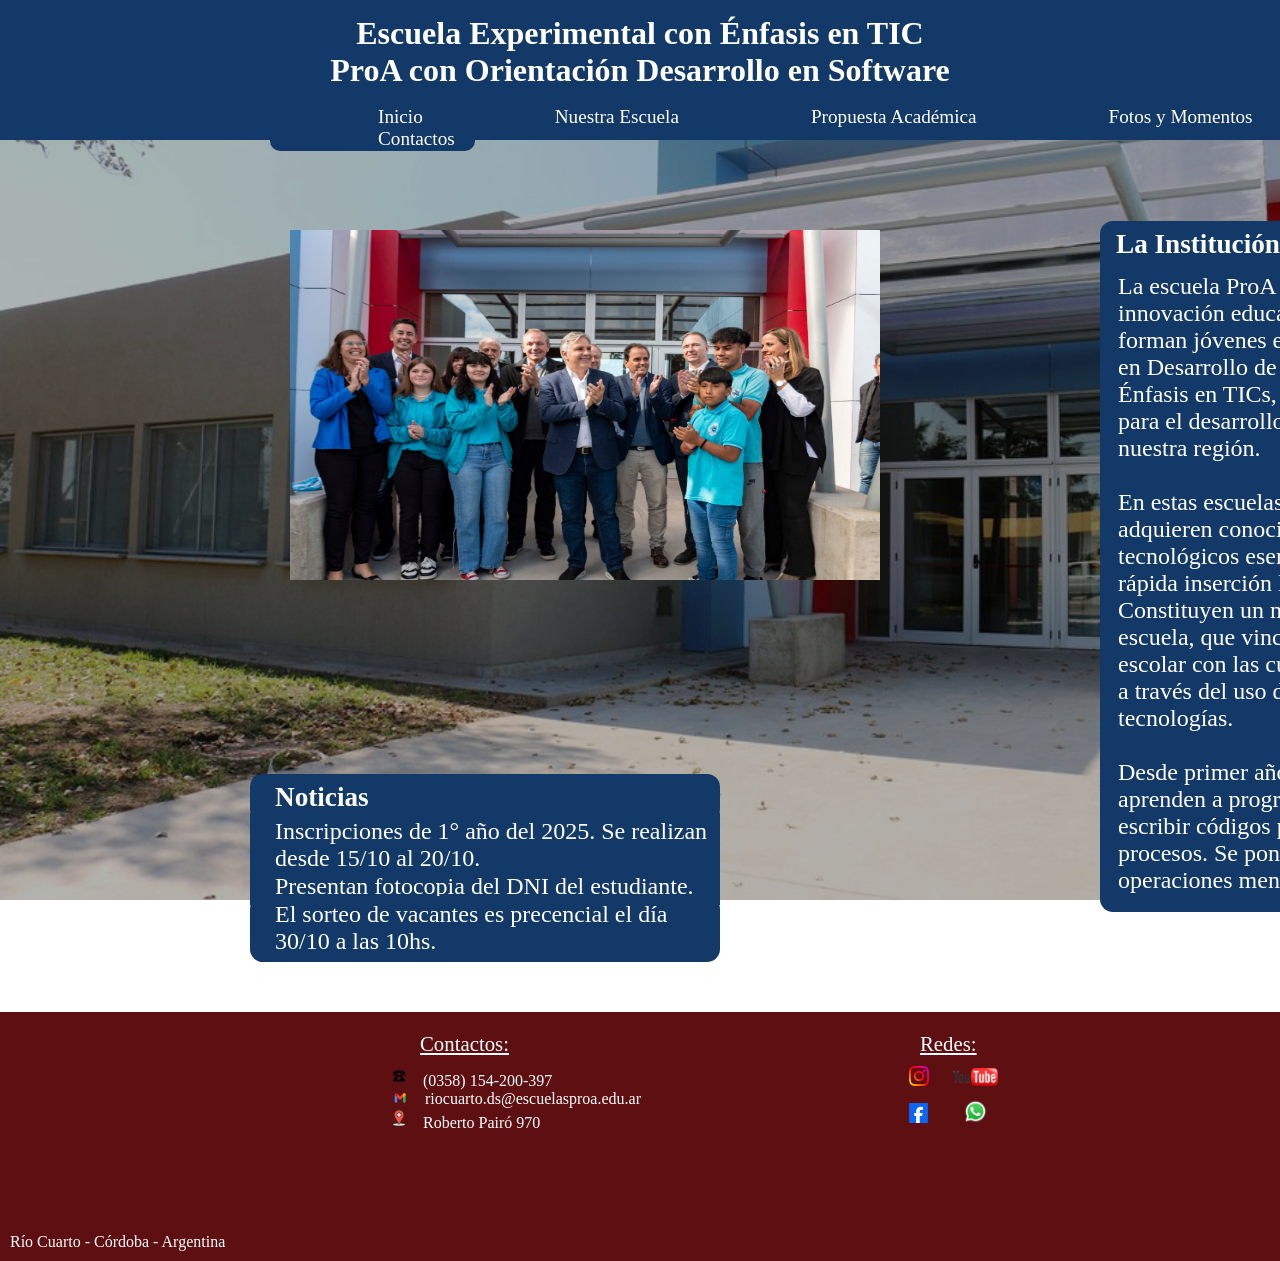
<file: Página Colegio/index.html>
<!DOCTYPE html>
<html lang="en">
<head>
    <meta charset="UTF-8">
    <meta name="viewport" content="width=device-width, initial-scale=1.0">
    <title>Inicio</title>
    <link href="estilo.css" rel="stylesheet">
    <link rel="shortcut icon" href="Imagenes/logo.png" />
</head>

<header>
    <h1 class="titulo">Escuela Experimental con Énfasis en TIC</h1>
    <h1 class="titulo2"> ProA con Orientación Desarrollo en Software</h1>
    <img class="logo_fondo" src="Imagenes/logo_fondo.png" width="70" height="50">
    <img class="logo" src="Imagenes/Logocompleto-removebg-preview.png" width="170" height="140">
    
</header>

<nav>
    <ul>
      <li class="barra"><a href="index.html" style="text-decoration:none" class="color_nav">Inicio</a></li>
      <li class="barra"><a>Nuestra Escuela</a></li>
      <li class="barra"><a href="propuesta academica.html" style="text-decoration:none" class="color_nav">Propuesta Académica</a></li>
      <li class="barra"><a href="fotos y momentos.html" style="text-decoration:none" class="color_nav">Fotos y Momentos</a></li>
      <li class="barra"><a href="contacto.html" style="text-decoration:none" class="color_nav">Contactos</a></li>
    </ul>
</nav>

<body class="fondo">
    <img class="img_ina" src="Imagenes/inauguracion.jpg" width="590" height="350"> <h1 class="institucion">La Institución</h1>

    <div class="info">
        <p>La escuela ProA es un modelo de innovación educativa, que forman jóvenes especializados en Desarrollo de Software y Énfasis en TICs, saberes claves para el desarrollo productivo de nuestra región.</p>
        
        <br>

        <p>En estas escuelas, los estudiantes adquieren conocimientos tecnológicos esenciales para su rápida inserción laboral. Constituyen un nuevo modelo de escuela, que vincula la cultura escolar con las culturas juveniles a través del uso de las nuevas tecnologías.</p>
        
        <br>

        <p> Desde primer año los alumnos aprenden a programar y a escribir códigos para automatizar procesos. Se ponen en juego operaciones mentales complejas.</p>
    </div>
    
    <h1 class="noticias">Noticias</h1>
    
    <p class="info_noti1">Inscripciones de 1° año del 2025. Se realizan desde 15/10 al 20/10.</p>
    <p class="info_noti2">Presentan fotocopia del DNI del estudiante.</p>
    <p class="info_noti3">El sorteo de vacantes es precencial el día 30/10 a las 10hs.</p>
 </body>

<footer>
    <div class="contactos">
        <p class="contacto">Contactos:</p>

        <div class="img_contacto">
            <p><img class="tele" src="Imagenes/Footer logos/telefono.png" width="20" height="20"> (0358) 154-200-397</p>
        
            <p><img class="gm" src="Imagenes/Footer logos/gmail.png" width="22" height="12"> riocuarto.ds@escuelasproa.edu.ar</p>
            
            <p><img class="ubi" src="Imagenes/Footer logos/ubicacion.png" width="20" height="20"> Roberto Pairó 970</p>
        </div>
        
    </div>
    
    <div class="red">
        <p class="redes">Redes:</p>
        <div class="logos">
            <a href="https://www.instagram.com/proa_ds_rioiv/"><img class="ig" src="Imagenes/Footer logos/ig.png" width="20" height="20"></a>
            <a href="https://www.youtube.com/@ProA_DS_RioIV"><img class="yt" src="Imagenes/Footer logos/yt.png" width="45" height="18"></a>
            <a href="https://www.facebook.com/?locale=es_LA"><img class="fb" src="Imagenes//Footer logos/fb.png" width="37" height="20"></a>
            <a href="https://wa.link/5yg26b"><img class="wps" src="Imagenes/Footer logos/whatsapp.png" width="23" height="23"></a>
        </div>
    </div>

    <div class="enlace"> 
        <p class="enlaces">Enlaces</p>
        <div class="nav_en_el_footer">
            <a href="index.html" style="text-decoration:none" class="color_nav">Inicio</li></a>
            <p>Nuestra Escuelas</p>
            <a href="propuesta academica.html" style="text-decoration:none" class="color_nav">Propuesta Académica</a>
            <br>
            <a href="fotos y momentos.html" style="text-decoration:none" class="color_nav">Fotos y Momentos</a>
            <br>
            <a href="contacto.html" style="text-decoration:none" class="color_nav">Contacto</a>
        </div>
    </div>

    <p class="riovi">Río Cuarto - Córdoba - Argentina</p>


</footer>
</html>
</file>
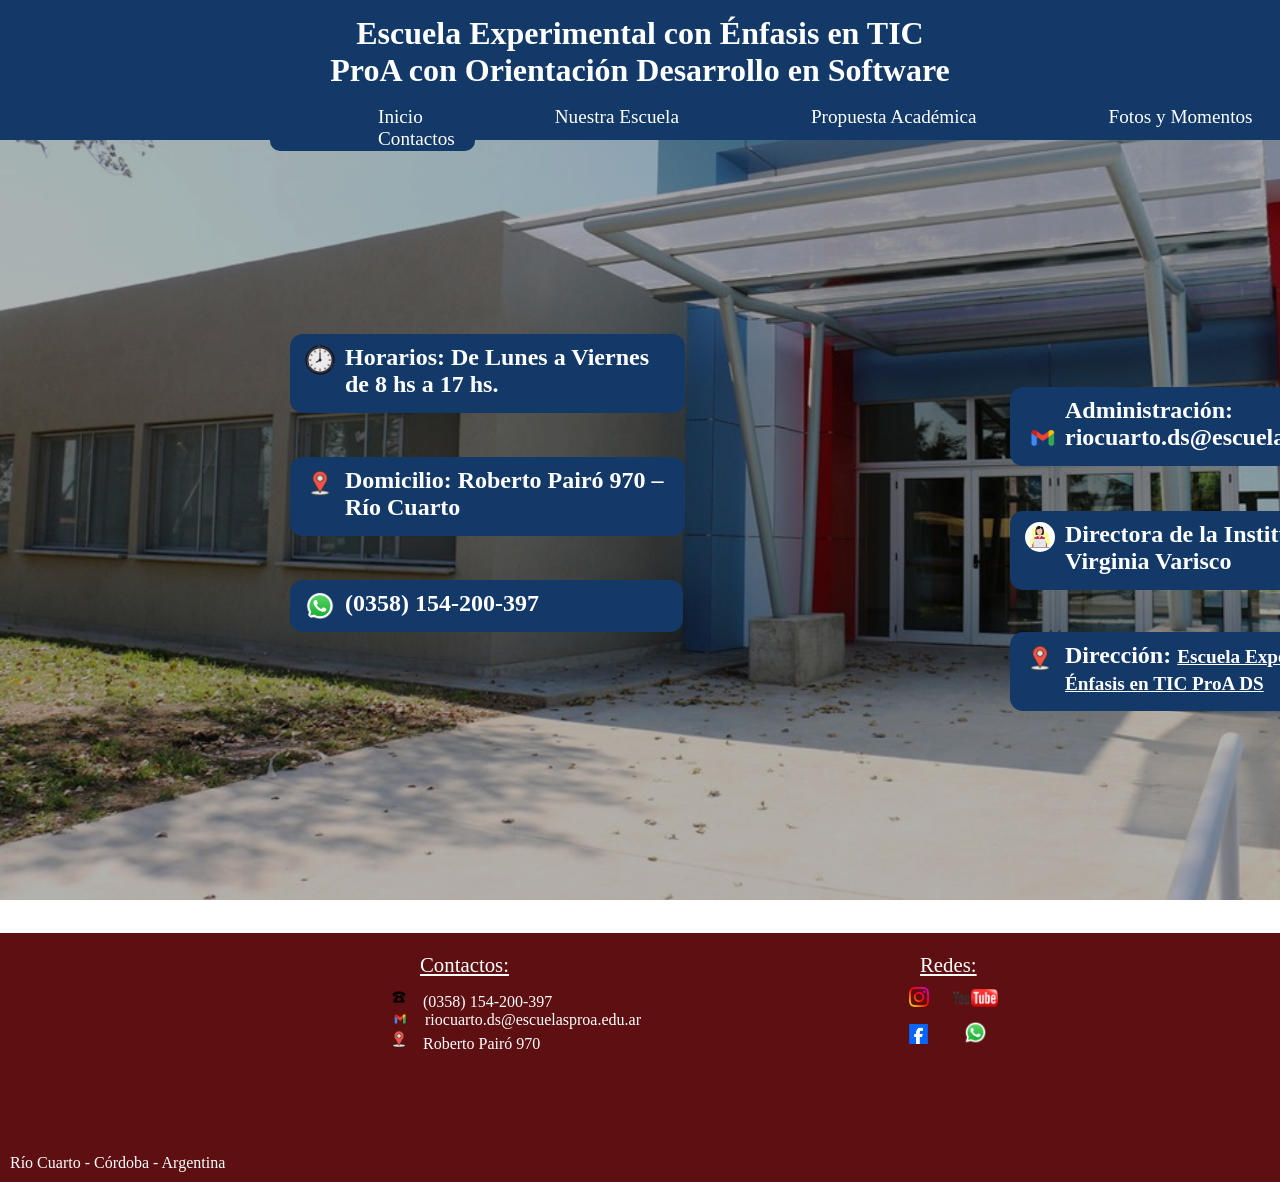
<file: Página Colegio/contacto.html>
<!DOCTYPE html>
<html lang="en">
<head>
    <meta charset="UTF-8">
    <meta name="viewport" content="width=device-width, initial-scale=1.0">
    <title>Inicio</title>
    <link href="contacto estilo.css" rel="stylesheet">
    <link rel="shortcut icon" href="Imagenes/logo.png" />
</head>

<header>
    <h1 class="titulo">Escuela Experimental con Énfasis en TIC</h1>
    <h1 class="titulo2"> ProA con Orientación Desarrollo en Software</h1>
    <img class="logo_fondo" src="Imagenes/logo_fondo.png" width="70" height="50">
    <img class="logo" src="Imagenes/Logocompleto-removebg-preview.png" width="170" height="140">
    
</header>

<nav>
    <ul>
      <li class="barra"><a href="index.html" style="text-decoration:none" class="color_nav">Inicio</a></li>
      <li class="barra"><a>Nuestra Escuela</a></li>
      <li class="barra"><a href="propuesta academica.html" style="text-decoration:none" class="color_nav">Propuesta Académica</a></li>
      <li class="barra"><a href="fotos y momentos.html" style="text-decoration:none" class="color_nav">Fotos y Momentos</a></li>
      <li class="barra"><a href="contacto.html" style="text-decoration:none" class="color_nav">Contactos</a></li>
    </ul>
</nav>

<body class="fondo">
    <div class="izquierda">
        <div class="administracion">
            <img class="img_reloj" src="reloj.png" width="30" height="30">
            <h1 class="titulo_horario">Horarios: De Lunes a Viernes de 8 hs a 17 hs.</h1>
        </div>
    
        <div class="domicilio">
            <img class="img_ubi" src="Imagenes/Footer logos/ubicacion.png" width="30" height="30">
            <h1 class="titulo_domicilio">Domicilio: Roberto Pairó 970 – Río Cuarto</h1>
        </div>
    
        <div class="tele">
            <img class="img_tele" src="Imagenes/Footer logos/whatsapp.png" width="30" height="30">
            <h1 class="titulo_tele">(0358) 154-200-397</h1>
        </div>
        
    </div>
    <div class="derecha">
        <div class="gmail_cole">
            <h1 class="titulo_gmail">Administración: riocuarto.ds@escuelasproa.edu.ar</h1>
            <img class="img_gmail" src="Imagenes/Footer logos/gmail.png" width="45" height="20">
        </div>
    
        <div class="administracion">
            <img class="img_admin" src="Imagenes/admin.png" width="30" height="30">
            <h1 class="titulo_admin">Directora de la Institución: Profesora Virginia Varisco</h1>
        </div>
    
        <div class="direccion">
            <img class="img_dire" src="Imagenes/Footer logos/ubicacion.png" width="30" height="30">

            <div class="link">
                <h1 class="titulo_dire">Dirección: <a class="link_ubi" href="https://www.google.com.ar/maps/place/ProA+-+Escuela+con+%C3%89nfasis+en+TIC+-+Desarrollo+de+Software/@-33.0963756,-64.3463839,17z/data=!4m7!3m6!1s0x95d20100714b33b5:0xb8a97dd144bda74f!8m2!3d-33.0963519!4d-64.3441321!15sCgtQcm9hIEFsc2luYVoNIgtwcm9hIGFsc2luYZIBC2hpZ2hfc2Nob29smgEjQ2haRFNVaE5NRzluUzBWSlEwRm5TVU42TnpaRGFXVkJFQUXgAQA!16s%2Fg%2F11vr1qllpv?entry=tts&g_ep=EgoyMDI0MTAxNC4wIPu8ASoASAFQAw%3D%3D">Escuela Experimental con Énfasis en TIC ProA DS</a></h1> 
            </div>
            
    </div>

</body>

<footer>
    <div class="contactos">
        <p class="contacto">Contactos:</p>

        <div class="img_contacto">
            <p><img class="tele" src="Imagenes/Footer logos/telefono.png" width="20" height="20"> (0358) 154-200-397</p>
        
            <p><img class="gm" src="Imagenes/Footer logos/gmail.png" width="22" height="12"> riocuarto.ds@escuelasproa.edu.ar</p>
            
            <p><img class="ubi" src="Imagenes/Footer logos/ubicacion.png" width="20" height="20"> Roberto Pairó 970</p>
        </div>
        
    </div>
    
    <div class="red">
        <p class="redes">Redes:</p>
        <div class="logos">
            <a href="https://www.instagram.com/proa_ds_rioiv/"><img class="ig" src="Imagenes/Footer logos/ig.png" width="20" height="20"></a>
            <a href="https://www.youtube.com/@ProA_DS_RioIV"><img class="yt" src="Imagenes/Footer logos/yt.png" width="45" height="18"></a>
            <a href="https://www.facebook.com/?locale=es_LA"><img class="fb" src="Imagenes//Footer logos/fb.png" width="37" height="20"></a>
            <a href="https://wa.link/5yg26b"><img class="wps" src="Imagenes/Footer logos/whatsapp.png" width="23" height="23"></a>
        </div>
    </div>

    <div class="enlace"> 
        <p class="enlaces">Enlaces</p>
        <div class="nav_en_el_footer">
            <a href="index.html" style="text-decoration:none" class="color_nav">Inicio</li></a>
            <p>Nuestra Escuelas</p>
            <a href="propuesta academica.html" style="text-decoration:none" class="color_nav">Propuesta Académica</a>
            <br>
            <a href="fotos y momentos.html" style="text-decoration:none" class="color_nav">Fotos y Momentos</a>
            <br>
            <a href="contacto.html" style="text-decoration:none" class="color_nav">Contacto</a>
            
        </div>
    </div>

    <p class="riovi">Río Cuarto - Córdoba - Argentina</p>
</footer>
</html>
</file>
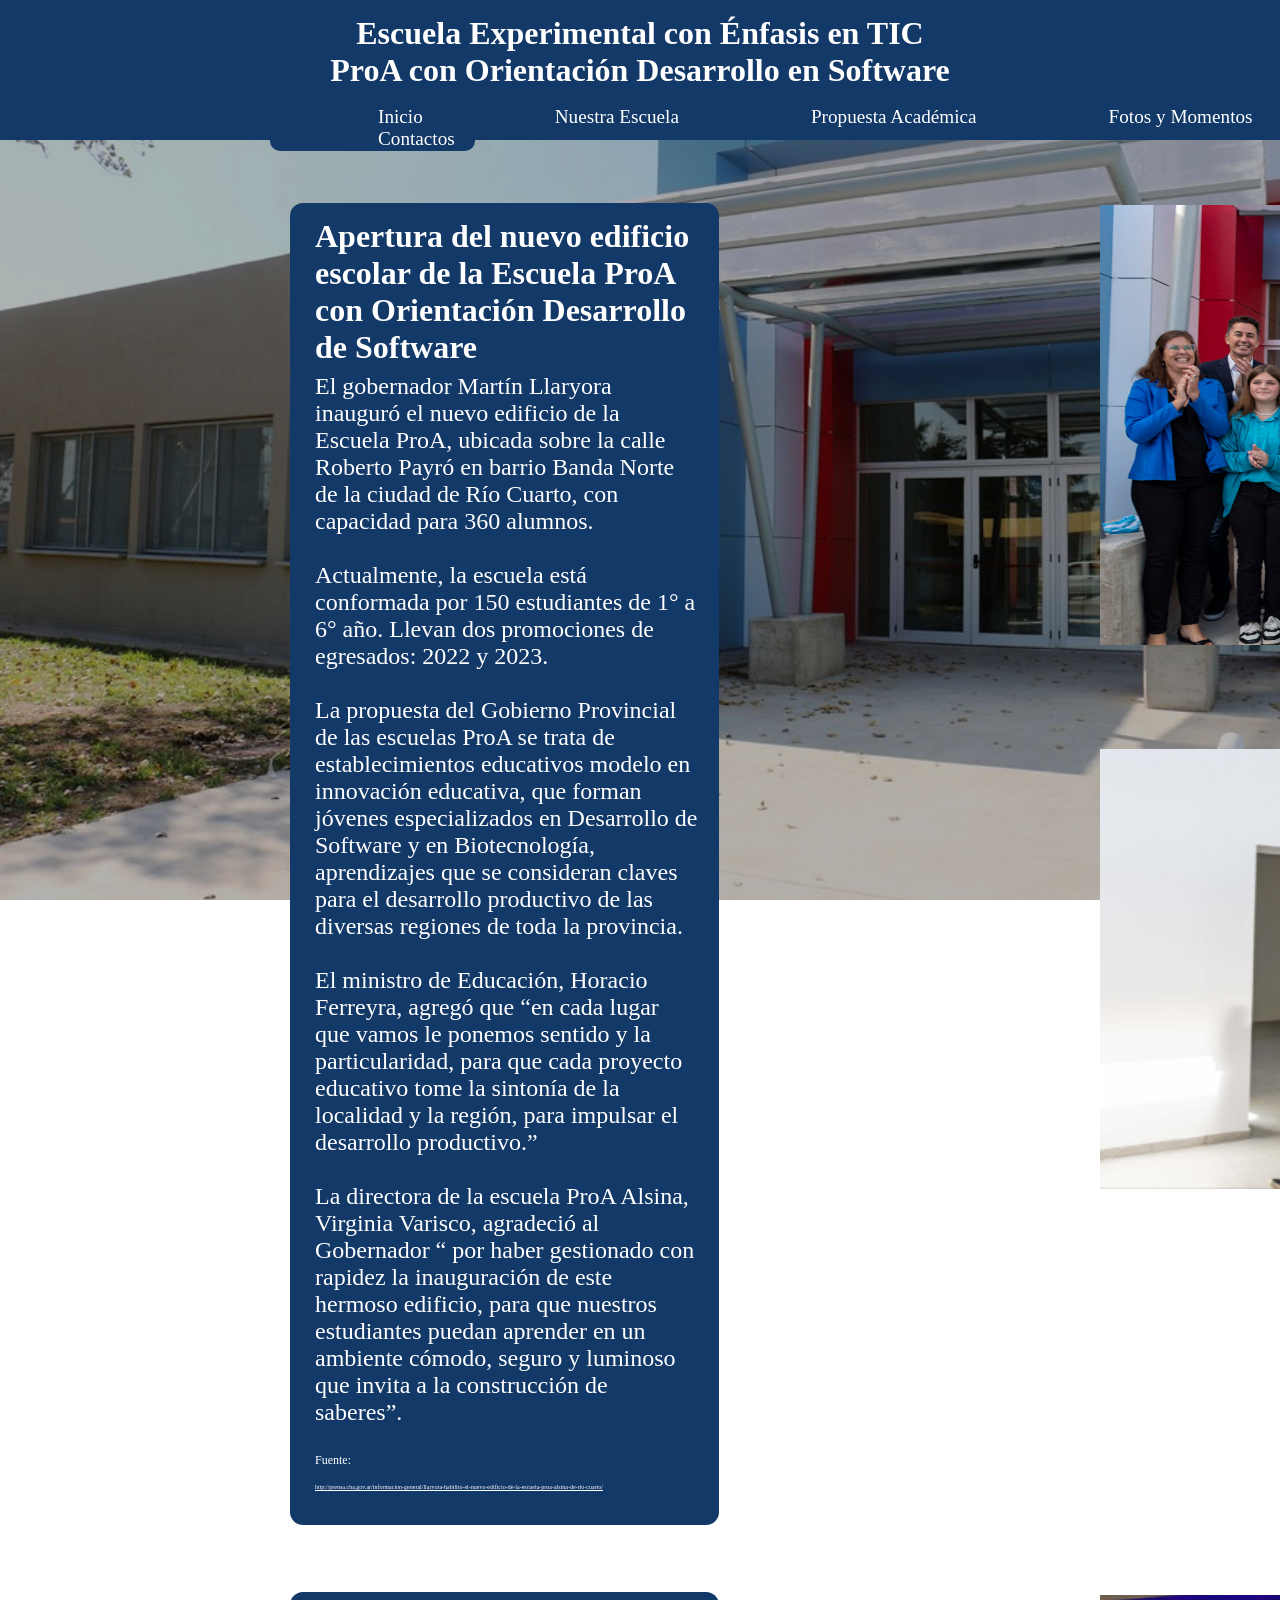
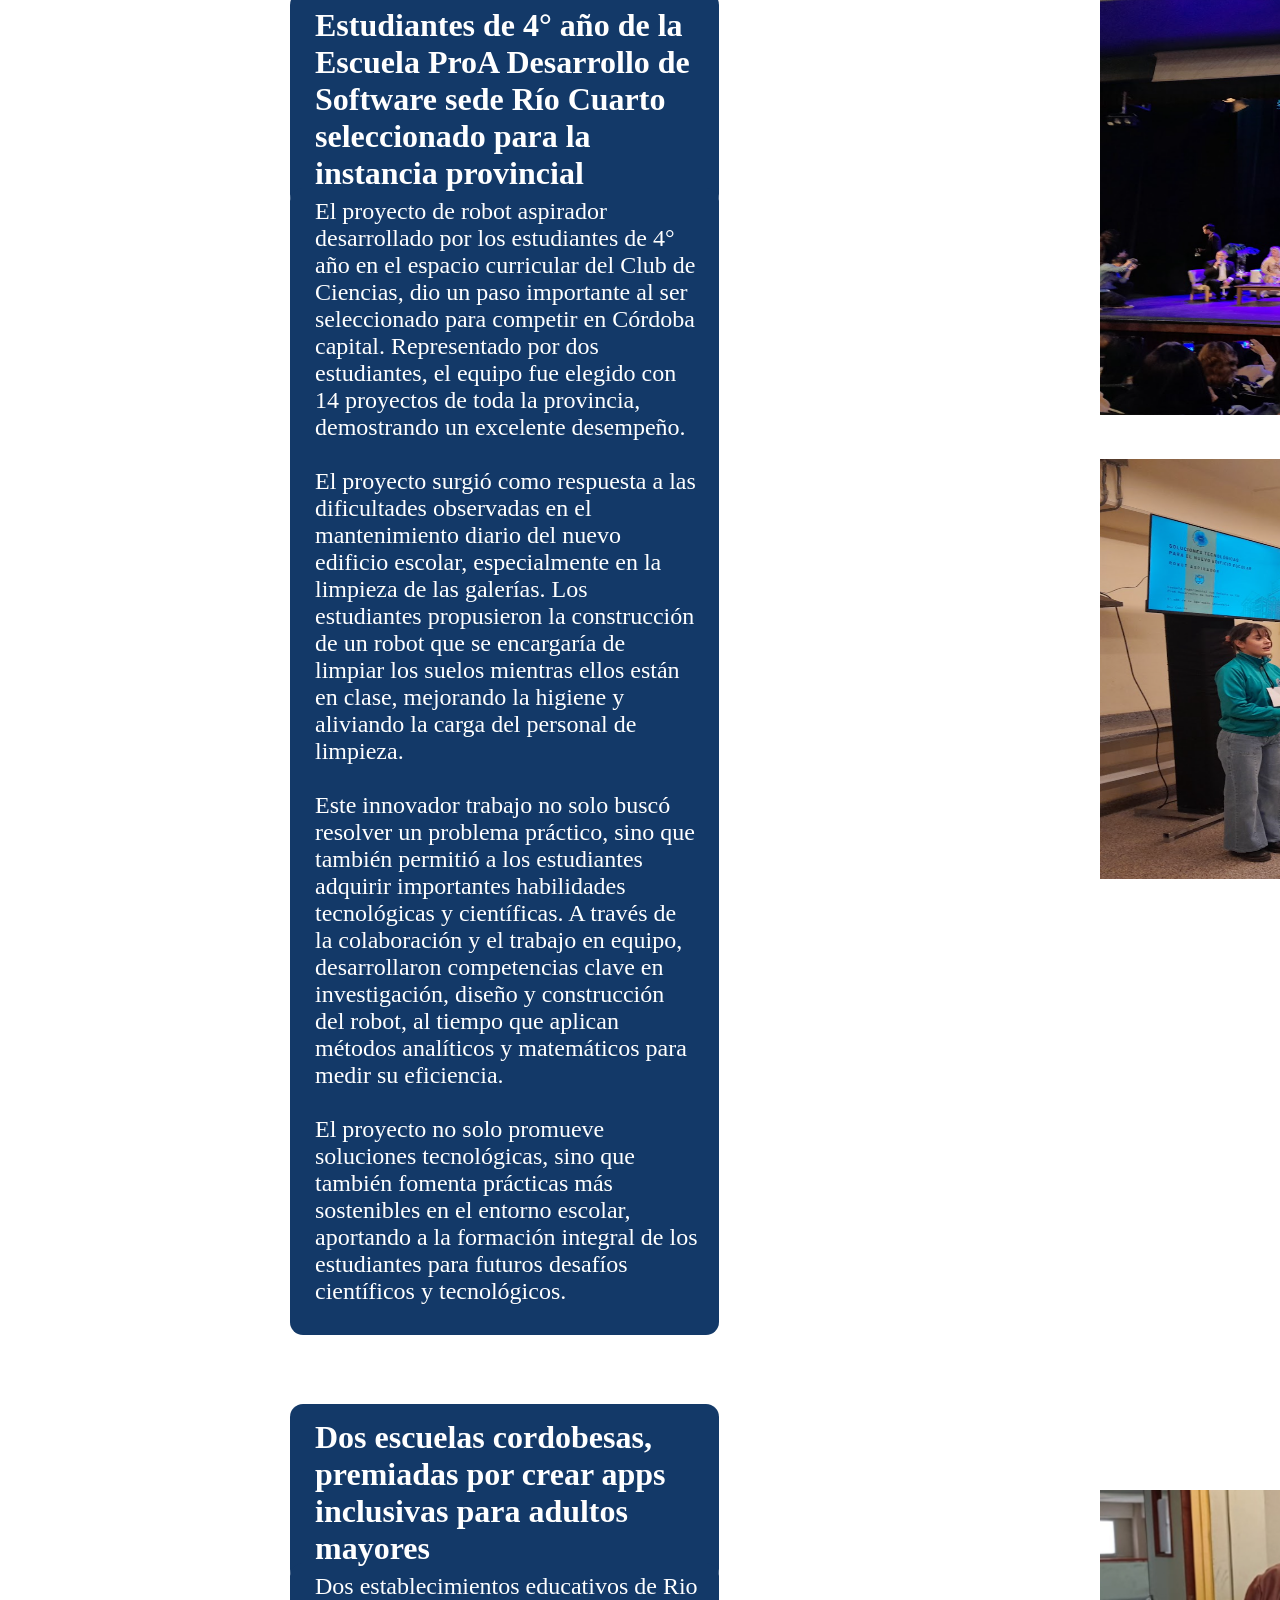
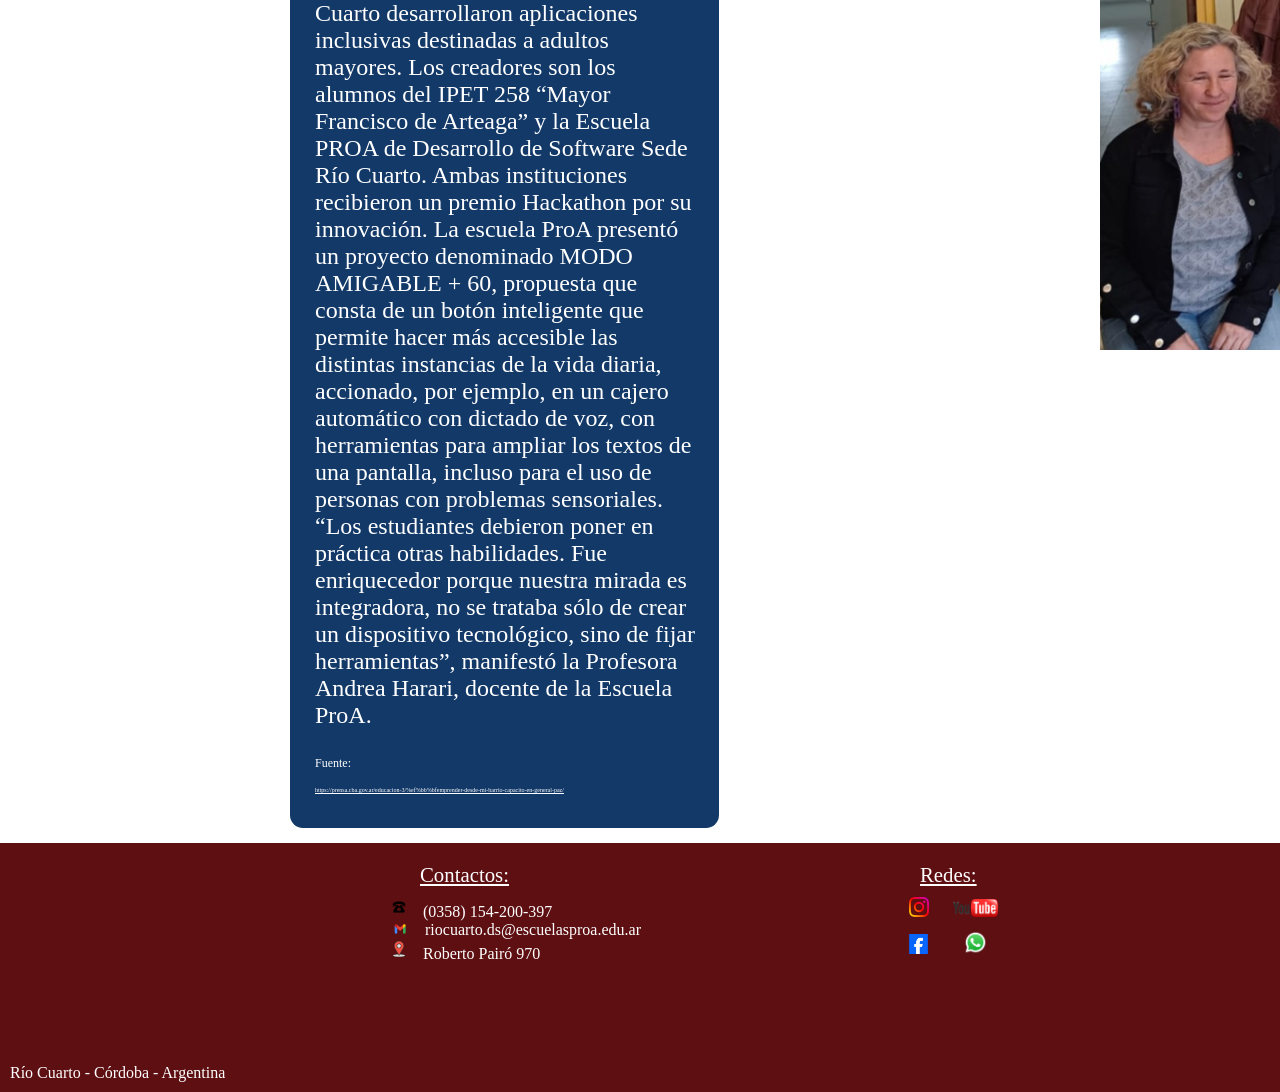
<file: Página Colegio/fotos y momentos.html>
<!DOCTYPE html>
<html lang="en">
<head>
    <meta charset="UTF-8">
    <meta name="viewport" content="width=device-width, initial-scale=1.0">
    <title>Fotos y Momentos</title>
    <link href="fotos y momentos estilo.css" rel="stylesheet">
    <link rel="shortcut icon" href="Imagenes/logo.png" />
</head>

<header>
    <h1 class="titulo">Escuela Experimental con Énfasis en TIC</h1>
    <h1 class="titulo2"> ProA con Orientación Desarrollo en Software</h1>
    <img class="logo_fondo" src="Imagenes/logo_fondo.png" width="70" height="50">
    <img class="logo" src="Imagenes/Logocompleto-removebg-preview.png" width="170" height="140">
    
</header>

<nav>
    <ul>
      <li class="barra"><a href="index.html" style="text-decoration:none" class="color_nav">Inicio</a></li>
      <li class="barra"><a>Nuestra Escuela</a></li>
      <li class="barra"><a href="propuesta academica.html" style="text-decoration:none" class="color_nav">Propuesta Académica</a></li>
      <li class="barra"><a href="fotos y momentos.html" style="text-decoration:none" class="color_nav">Fotos y Momentos</a></li>
      <li class="barra"><a href="contacto.html" style="text-decoration:none" class="color_nav">Contactos</a></li>
    </ul>
</nav>

<body class="fondo">
    <div class="inaguracion">
        <img class="img_inagu" src="Imagenes/inauguracion.jpg" width="740" height="440">

        <img class="img_virginia" src="Imagenes/Virgina y Gobernador.png" width="740" height="440">

        <h1 class="titulo_inaguracion">Apertura del nuevo edificio escolar de la Escuela ProA con Orientación Desarrollo de Software</h1>

        <div class="info_inaguracion">
            <p>El gobernador Martín Llaryora inauguró el nuevo edificio de la Escuela ProA, ubicada sobre la calle Roberto Payró en barrio Banda Norte de la ciudad de Río Cuarto, con capacidad para 360 alumnos.</p>
    
            <br>
    
            <p>Actualmente, la escuela está conformada por 150 estudiantes de 1° a 6° año. Llevan dos promociones de egresados: 2022 y 2023.</p>
    
            <br>
    
            <p>La propuesta del Gobierno Provincial de las escuelas ProA se trata de establecimientos educativos modelo en innovación educativa, que forman jóvenes especializados en Desarrollo de Software y en Biotecnología, aprendizajes que se consideran claves para el desarrollo productivo de las diversas regiones de toda la provincia.</p>
    
            <br>
    
            <p>El ministro de Educación, Horacio Ferreyra, agregó que “en cada lugar que vamos le  ponemos sentido y la particularidad, para que cada proyecto educativo tome la sintonía de la localidad y la región, para impulsar el desarrollo productivo.”</p>
    
            <br>
    
            <p>La directora de la escuela ProA Alsina, Virginia Varisco, agradeció al Gobernador “ por haber gestionado con rapidez la inauguración de este hermoso edificio, para que nuestros estudiantes puedan aprender en un ambiente cómodo, seguro y luminoso que invita a la construcción de saberes”.</p>
    
            <br>

            <p class="fuente">Fuente:</p><a class="link_fuente" href="http://prensa.cba.gov.ar/informacion-general/llaryora-habilito-el-nuevo-edificio-de-la-escuela-proa-alsina-de-rio-cuarto/">http://prensa.cba.gov.ar/informacion-general/llaryora-habilito-el-nuevo-edificio-de-la-escuela-proa-alsina-de-rio-cuarto/</a>
        </div>

        <img class="img_feria" src="Imagenes/Feria de ciencias pantalla.png" width="740" height="420">
        <img class="img_feria2" src="Imagenes/Exposicion Feria de Ciencias.png" width="740" height="420">

        <div class="feria">
            <h1 class="titulo_feria">Estudiantes de 4° año de la Escuela ProA Desarrollo de Software sede Río Cuarto seleccionado para la instancia provincial</h1>
            
            <div class="info_feria">
                <p>El proyecto de robot aspirador desarrollado por los estudiantes de 4° año en el espacio curricular del Club de Ciencias, dio un paso importante al ser seleccionado para competir en Córdoba capital. Representado por dos estudiantes, el equipo fue elegido con 14 proyectos de toda la provincia, demostrando un excelente desempeño.</p>

                <br>

                <p>El proyecto surgió como respuesta a las dificultades observadas en el mantenimiento diario del nuevo edificio escolar, especialmente en la limpieza de las galerías. Los estudiantes propusieron la construcción de un robot que se encargaría de limpiar los suelos mientras ellos están en clase, mejorando la higiene y aliviando la carga del personal de limpieza.</p>

                <br>

                <p>Este innovador trabajo no solo buscó resolver un problema práctico, sino que también permitió a los estudiantes adquirir importantes habilidades tecnológicas y científicas. A través de la colaboración y el trabajo en equipo, desarrollaron competencias clave en investigación, diseño y construcción del robot, al tiempo que aplican métodos analíticos y matemáticos para medir su eficiencia.</p>

                <br>

                <p>El proyecto no solo promueve soluciones tecnológicas, sino que también fomenta prácticas más sostenibles en el entorno escolar, aportando a la formación integral de los estudiantes para futuros desafíos científicos y tecnológicos.</p>
            </div>
        </div>
        
        <div class="hackaton">
            <img class="img_hackaton" src="Imagenes/Hackaton noticia.png" width="740" height="460">

            <h1 class="titulo_hackaton">Dos escuelas cordobesas, premiadas por crear apps inclusivas para adultos mayores</h1>

            <div class="info_hackaton">
                <p>Dos establecimientos educativos de Rio Cuarto desarrollaron aplicaciones inclusivas destinadas a adultos mayores. Los creadores son los alumnos del IPET 258 “Mayor Francisco de Arteaga” y la Escuela PROA de Desarrollo de Software Sede Río Cuarto. Ambas instituciones recibieron un premio Hackathon por su innovación.
                    La escuela ProA presentó un proyecto denominado MODO AMIGABLE + 60, propuesta que consta de un botón inteligente que permite hacer más accesible las distintas instancias de la vida diaria, accionado, por ejemplo, en un cajero automático con dictado de voz, con herramientas para ampliar los textos de una pantalla, incluso para el uso de personas con problemas sensoriales.
                    “Los estudiantes debieron poner en práctica otras habilidades. Fue enriquecedor porque nuestra mirada es integradora, no se trataba sólo de crear un dispositivo tecnológico, sino de fijar herramientas”, manifestó la Profesora Andrea Harari, docente de la Escuela ProA.
                </p>
                
                <br>

                <p class="fuente2">Fuente:</p><a class="link_fuente" href="https://prensa.cba.gov.ar/educacion-3/%ef%bb%bfemprender-desde-mi-barrio-capacito-en-general-paz/">https://prensa.cba.gov.ar/educacion-3/%ef%bb%bfemprender-desde-mi-barrio-capacito-en-general-paz/</a>
            </div>

        </div>
    </div>
    

</body>

<footer>
    <div class="contactos">
        <p class="contacto">Contactos:</p>

        <div class="img_contacto">
            <p><img class="tele" src="Imagenes/Footer logos/telefono.png" width="20" height="20"> (0358) 154-200-397</p>
        
            <p><img class="gm" src="Imagenes/Footer logos/gmail.png" width="22" height="12"> riocuarto.ds@escuelasproa.edu.ar</p>
            
            <p><img class="ubi" src="Imagenes/Footer logos/ubicacion.png" width="20" height="20"> Roberto Pairó 970</p>
        </div>
        
    </div>
    
    <div class="red">
        <p class="redes">Redes:</p>
        <div class="logos">
            <a href="https://www.instagram.com/proa_ds_rioiv/"><img class="ig" src="Imagenes/Footer logos/ig.png" width="20" height="20"></a>
            <a href="https://www.youtube.com/@ProA_DS_RioIV"><img class="yt" src="Imagenes/Footer logos/yt.png" width="45" height="18"></a>
            <a href="https://www.facebook.com/?locale=es_LA"><img class="fb" src="Imagenes//Footer logos/fb.png" width="37" height="20"></a>
            <a href="https://wa.link/5yg26b"><img class="wps" src="Imagenes/Footer logos/whatsapp.png" width="23" height="23"></a>
        </div>
    </div>

    <div class="enlace"> 
        <p class="enlaces">Enlaces</p>
        <div class="nav_en_el_footer">
            <a href="index.html" style="text-decoration:none" class="color_nav">Inicio</a>
            <p>Nuestra Escuelas</p>
            <a href="propuesta academica.html" style="text-decoration:none" class="color_nav">Propuesta Académica</a>
            <br>
            <a href="fotos y momentos.html" style="text-decoration:none" class="color_nav">Fotos y Momentos</a>
            <br>
            <a href="contacto.html" style="text-decoration:none" class="color_nav">Contacto</a>
        </div>
    </div>

    <p class="riovi">Río Cuarto - Córdoba - Argentina</p>


</footer>
</html>
</file>
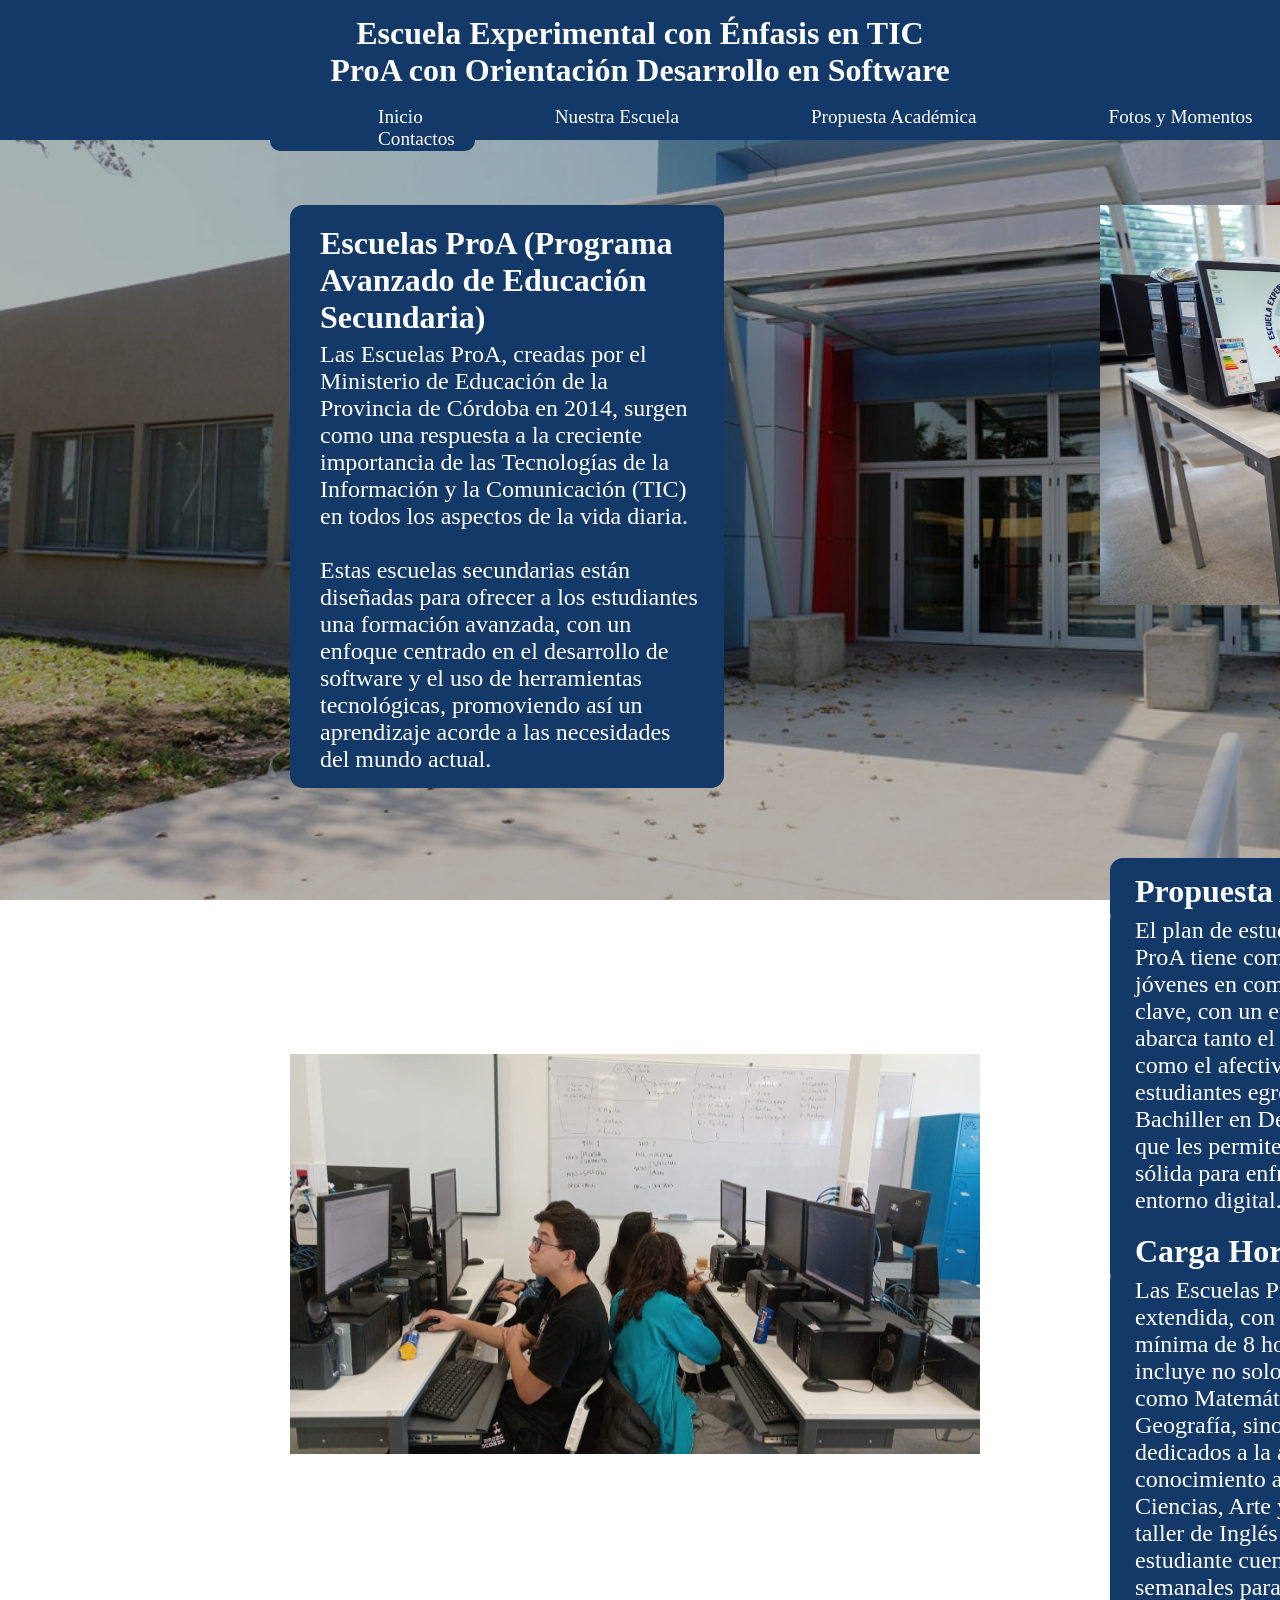
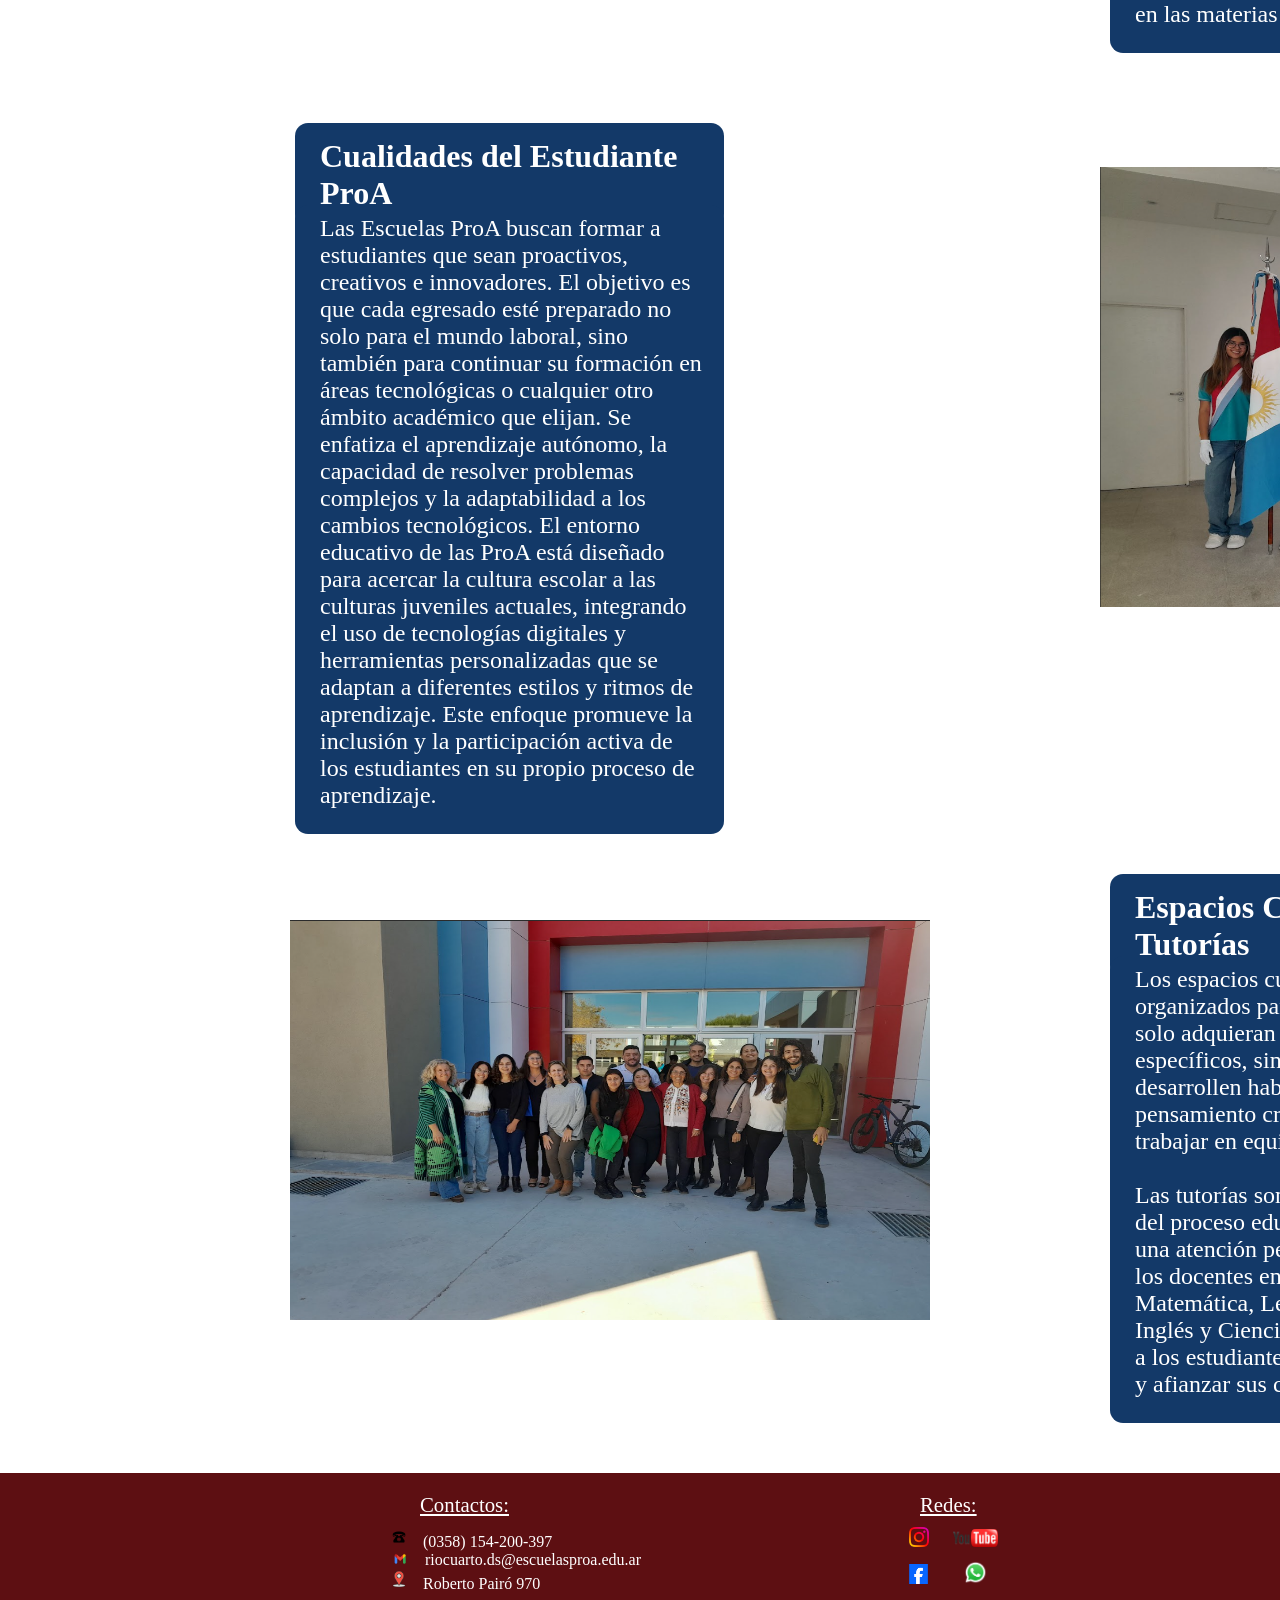
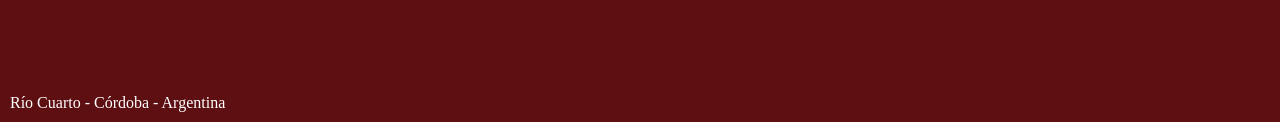
<file: Página Colegio/propuesta academica.html>
<!DOCTYPE html>
<html lang="en">
<head>
    <meta charset="UTF-8">
    <meta name="viewport" content="width=device-width, initial-scale=1.0">
    <title>Propuesta Académica</title>
    <link href="propuesta academica estilo.css" rel="stylesheet">
    <link rel="shortcut icon" href="Imagenes/logo.png" />
</head>

<header>
    <h1 class="titulo">Escuela Experimental con Énfasis en TIC</h1>
    <h1 class="titulo2"> ProA con Orientación Desarrollo en Software</h1>
    <img class="logo_fondo" src="Imagenes/logo_fondo.png" width="70" height="50">
    <img class="logo" src="Imagenes/Logocompleto-removebg-preview.png" width="170" height="140">
    
</header>

<nav>
    <ul>
      <li class="barra"><a href="index.html" style="text-decoration:none" class="color_nav">Inicio</a></li>
      <li class="barra"><a>Nuestra Escuela</a></li>
      <li class="barra"><a href="propuesta academica.html" style="text-decoration:none" class="color_nav">Propuesta Académica</a></li>
      <li class="barra"><a href="fotos y momentos.html" style="text-decoration:none" class="color_nav">Fotos y Momentos</a></li>
      <li class="barra"><a href="contacto.html" style="text-decoration:none" class="color_nav">Contactos</a></li>
    </ul>
</nav>

<body class="fondo">
    <div class="programa_avanzado">

        <img class="img_taller" src="Imagenes/taller de informática.jpg" width="650" height="400"> <h1 class="escuela_proa">Escuelas ProA (Programa Avanzado de Educación Secundaria)</h1>
        
        <div class="info">
            <p> Las Escuelas ProA, creadas por el Ministerio de Educación de la Provincia de Córdoba en 2014, surgen como una respuesta a la creciente importancia de las Tecnologías de la Información y la Comunicación (TIC) en todos los aspectos de la vida diaria.</p>
            
            <br>
            
            <p>Estas escuelas secundarias están diseñadas para ofrecer a los estudiantes una formación avanzada, con un enfoque centrado en el desarrollo de software y el uso de herramientas tecnológicas, promoviendo así un aprendizaje acorde a las necesidades del mundo actual.</p>
        
        </div>

    </div>
    
    <div class="propuesta_horario">
        <div class="propuesta_academica">
            <h1 class="titulo_propuesta">Propuesta Académica</h1>
            <div class="propuesta">
                <p class="info_propuesta">El plan de estudios de las Escuelas ProA tiene como objetivo formar a jóvenes en competencias tecnológicas clave, con un enfoque integral que abarca tanto el desarrollo intelectual como el afectivo y social. Los estudiantes egresan con el título de Bachiller en Desarrollo de Software, lo que les permite contar con una base sólida para enfrentar los desafíos del entorno digital.</p>
            
                <img class="img_olim" src="Imagenes/Olimpiadas de programacion 1.jpg" width="690" height="400">

            </div>

            <div class="horario">
                <h1 class="titulo_horario">Carga Horaria</h1>

                <p class="info_horarios">Las Escuelas ProA ofrecen una jornada extendida, con una carga horaria mínima de 8 horas diarias. Este tiempo incluye no solo las materias troncales como Matemática, Lengua, Biología y Geografía, sino también espacios dedicados a la aplicación práctica del conocimiento a través de Clubes de Ciencias, Arte y Deportes, así como un taller de Inglés Aplicado. Además, cada estudiante cuenta con tutorías semanales para mejorar su aprendizaje en las materias principales</p>
            
            </div>

            <div class="estudiante">
                <h1 class="titulo_estudiante">Cualidades del Estudiante ProA</h1>

                <img class="img_abanderados" src="Imagenes/Abanderados.png" width="650" height="440">

                <p class="info_estudiante"> Las Escuelas ProA buscan formar a estudiantes que sean proactivos, creativos e innovadores. El objetivo es que cada egresado esté preparado no solo para el mundo laboral, sino también para continuar su formación en áreas tecnológicas o cualquier otro ámbito académico que elijan. Se enfatiza el aprendizaje autónomo, la capacidad de resolver problemas complejos y la adaptabilidad a los cambios tecnológicos. El entorno educativo de las ProA está diseñado para acercar la cultura escolar a las culturas juveniles actuales, integrando el uso de tecnologías digitales y herramientas personalizadas que se adaptan a diferentes estilos y ritmos de aprendizaje. Este enfoque promueve la inclusión y la participación activa de los estudiantes en su propio proceso de aprendizaje.</p>

            </div>

            <div class="tutoria">
                <h1 class="titulo_tuto">Espacios Curriculares y Tutorías</h1>

                <img class="img_profes" src="Imagenes/Profes inaguracion.png" width="640" height="400">

                <div class="info_tuto">
                    <p>Los espacios curriculares están organizados para que los estudiantes no solo adquieran conocimientos específicos, sino que también desarrollen habilidades como el pensamiento crítico, la capacidad de trabajar en equipo y la creatividad.</p>
                    
                    <br>
                    
                    <p>Las tutorías son una parte fundamental del proceso educativo, ya que permiten una atención personalizada por parte de los docentes en áreas clave como Matemática, Lengua y Literatura, Inglés y Ciencias Naturales, ayudando a los estudiantes a superar dificultades y afianzar sus conocimientos.</p>
                </div>
                
            </div>

        </div>

    </div>


</body>


<footer>
    <div class="contactos">
        <p class="contacto">Contactos:</p>

        <div class="img_contacto">
            <p><img class="tele" src="Imagenes/Footer logos/telefono.png" width="20" height="20"> (0358) 154-200-397</p>
        
            <p><img class="gm" src="Imagenes/Footer logos/gmail.png" width="22" height="12"> riocuarto.ds@escuelasproa.edu.ar</p>
            
            <p><img class="ubi" src="Imagenes/Footer logos/ubicacion.png" width="20" height="20"> Roberto Pairó 970</p>
        </div>
        
    </div>
    
    <div class="red">
        <p class="redes">Redes:</p>
        <div class="logos">
            <a href="https://www.instagram.com/proa_ds_rioiv/"><img class="ig" src="Imagenes/Footer logos/ig.png" width="20" height="20"></a>
            <a href="https://www.youtube.com/@ProA_DS_RioIV"><img class="yt" src="Imagenes/Footer logos/yt.png" width="45" height="18"></a>
            <a href="https://www.facebook.com/?locale=es_LA"><img class="fb" src="Imagenes//Footer logos/fb.png" width="37" height="20"></a>
            <a href="https://wa.link/5yg26b"><img class="wps" src="Imagenes/Footer logos/whatsapp.png" width="23" height="23"></a>
        </div>
    </div>

    <div class="enlace"> 
        <p class="enlaces">Enlaces</p>
        <div class="nav_en_el_footer">
            <a href="index.html" style="text-decoration:none" class="color_nav">Inicio</a>
            <p>Nuestra Escuelas</p>
            <a href="propuesta academica.html" style="text-decoration:none" class="color_nav">Propuesta Académica</a>
            <br>
            <a href="fotos y momentos.html" style="text-decoration:none" class="color_nav">Fotos y Momentos</a>
            <br>
            <a href="contacto.html" style="text-decoration:none" class="color_nav">Contacto</a>
        </div>
    </div>

    <p class="riovi">Río Cuarto - Córdoba - Argentina</p>


</footer>
</html>
</file>
<file: Página Colegio/estilo.css>
*{
    margin: 0px;
    padding: 0px;
}
header{
    background-color: #133968;
    width: 100%; 
    height: 140px;
}

.fondo {
    position: relative;
    background-image: url('Imagenes/frente.jpeg');
    background-size: cover;
    background-repeat: no-repeat;
    width: 100%;  /* Ajusta según el tamaño que quieras cubrir */
    height: 100vh; /* Ajusta la altura según lo necesario, en este caso, 100vh ocupa toda la pantalla */
}
  
.fondo::before {
    content: "";
    position: absolute;
    top: 0;
    left: 0;
    width: 100%;
    height: 100%;
    background-color: rgba(0, 0, 0, 0.3); /* Ajusta la opacidad */
    z-index: 1;
    pointer-events: none; /* Permite interactuar con el contenido de fondo */
}
  
.fondo > * {
    position: relative;
    z-index: 2;
} 

.titulo {
    color: white;
    text-align: center;
    padding-top: 15px;
}

.titulo2 {
    color: white;
    text-align: center;
}

.logo {
    position: absolute; top: 1px; left: 1750px;
}

.logo_fondo {
    position: absolute; top: 50px; left: 1780px;
}

.barra {
    color: white;
    display:inline;
    /* para que el globito tenga espacio*/
    padding-left: 108px;
    padding-right: 20px;
    padding-top: -2px;
    padding-bottom: 2px;
    /*hasta acá*/
    background: #133968;
    font-size: 1.2em;
    list-style: none;
    border-radius: 10px;
}

.color_nav {
    color: white;
}

nav{
    margin-top: -34px;
    margin-left: 270px;
}
.img_ina {
    margin-left: 290px;
    margin-top: 80px;
    margin-bottom: 50px;
}

.institucion {
    width: 25%;
    text-align: left;
    margin-left: 1100px;
    font-size: 1.7em;
    color: white;
    background-color: #133968;
    border-radius: 13px;
    padding-left: 16px;
    padding-right: 20px;
    padding-top: 8px;
    padding-bottom: 10px;
    margin-top: -413px;
    padding-bottom: 15px;
    
}

.info {
    text-align: left;
    width: 25%;
    margin-left: 1100px;
    margin-top: -20px;
    font-size: 1.5em;
    color: white;
    background-color: #133968;
    padding: 18px;
    border-radius: 13px;
}

.noticias {
    text-align: left;
    width: 34%;
    font-size: 1.7em;
    color: white;
    background-color: #133968;
    margin-top: -138px;
    margin-right: 5px;
    border-radius: 13px;
    padding-top: 8px;
    padding-left: 25px;
    padding-right: 10px;
    margin-left: 250px;
    padding-bottom: 5px;
    padding-bottom: 9px;
}

.info_noti1 {
    width: 34%;
    font-size: 1.5em;
    color: white;
    background-color: #133968;
    margin-top: -9px;
    margin-left: 250px;
    padding-top: 5px;
    padding-left: 25px;
    padding-right: 10px;
    padding-bottom: 5px;
}

.info_noti2 {
    width: 34%;
    font-size: 1.5em;
    color: white;
    background-color: #133968;
    margin-top: -9px;
    margin-left: 250px;
    padding-top: 5px;
    padding-left: 25px;
    padding-right: 10px;
    padding-bottom: 5px;
}

.info_noti3 {
    width: 34%;
    font-size: 1.5em;
    color: white;
    background-color: #133968;
    border-radius: 13px;
    margin-top: -9px;
    margin-left: 250px;
    padding-top: 5px;
    padding-bottom: 7px;
    padding-left: 25px;
    padding-right: 10px;
    margin-bottom: 50px;
}

footer {
    background-color: #5d0f12;
}

.contacto {
    color: white;
    padding-top: 20px;
    padding-left: 420px;
    font-size: 1.3em;
    line-height: normal;
    text-decoration-line: underline
}

.img_contacto {
    color: white;
    padding-top: 10px;
    padding-left: 389px;
}

.tele {
    margin-right: 10px;
}

.gm {
    margin-right: 10px;
}

.ubi {
    margin-right: 10px;
}

.redes {
    color: white;
    margin-top: -100px;
    padding-left: 920px;
    font-size: 1.3em;
    line-height: normal;
    text-decoration-line: underline
}

.ig {
    margin-right: 10px;
    padding-top: 10px;
    padding-left: 909px;
}

.yt {
    margin-right: 10px;
    padding-top: 10px;
    padding-left: 10px;
}

.fb {
    margin-right: 10px;
    padding-top: 10px;
    padding-left: 900px;
}

.wps {
    padding-top: 10px;
    margin-right: 10px;
    padding-left: 13px;
}

.enlaces {
    color: white;
    margin-top: -95px;
    padding-left: 1420px;
    font-size: 1.3em;
    line-height: normal;
    text-decoration-line: underline
}

.nav_en_el_footer {
    color: white;
    margin-top: 5px;
    padding-left: 1420px
}

.riovi {
    color: white;
    margin-top: 10px;
    margin-left: 10px;
    padding-bottom: 10px;
}
</file>
<file: Página Colegio/contacto estilo.css>
*{
    margin: 0px;
    padding: 0px;
}
header{
    background-color: #133968;
    width: 100%; 
    height: 140px;
}

.fondo {
    position: relative;
    background-image: url('Imagenes/frente.jpeg');
    background-size: cover;
    background-repeat: no-repeat;
    width: 100%;  /* Ajusta según el tamaño que quieras cubrir */
    height: 100vh; /* Ajusta la altura según lo necesario, en este caso, 100vh ocupa toda la pantalla */
}
  
.fondo::before {
    content: "";
    position: absolute;
    top: 0;
    left: 0;
    width: 100%;
    height: 100%;
    background-color: rgba(0, 0, 0, 0.3); /* Ajusta la opacidad */
    z-index: 1;
    pointer-events: none; /* Permite interactuar con el contenido de fondo */
}
  
.fondo > * {
    position: relative;
    z-index: 2;
} 

.titulo {
    color: white;
    text-align: center;
    padding-top: 15px;
}

.titulo2 {
    color: white;
    text-align: center;
}

.logo {
    position: absolute; top: 1px; left: 1750px;
}

.logo_fondo {
    position: absolute; top: 50px; left: 1780px;
}

.barra {
    color: white;
    display:inline;
    /* para que el globito tenga espacio*/
    padding-left: 108px;
    padding-right: 20px;
    padding-top: -2px;
    padding-bottom: 2px;
    /*hasta acá*/
    background: #133968;
    font-size: 1.2em;
    list-style: none;
    border-radius: 10px;
}

.color_nav {
    color: white;
}

nav{
    margin-top: -34px;
    margin-left: 270px;
}

.titulo_horario {
    background-color: #133968;
    color: white;
    margin-left: 290px;
    width: 25%;
    font-size: 1.5em;
    border-radius: 13px;
    margin-top: -45px;
    margin-bottom: 15px;
    padding-top: 10px;
    padding-left: 55px;
    padding-right: 20px;
    padding-bottom: 15px;
}

.img_reloj {
    border-radius: 73px;
    margin-left: 305px;
    margin-top: 145px;
}

.titulo_domicilio {
    background-color: #133968;
    color: white;
    margin-left: 290px;
    width: 25%;
    font-size: 1.5em;
    border-radius: 13px;
    margin-top: -45px;
    margin-bottom: 15px;
    padding-top: 10px;
    padding-left: 55px;
    padding-right: 20px;
    padding-bottom: 15px;
}

.img_ubi {
    border-radius: 73px;
    margin-left: 305px;
    margin-top: 40px;
}

.titulo_tele {
    background-color: #133968;
    color: white;
    margin-left: 290px;
    width: 25%;
    font-size: 1.5em;
    border-radius: 13px;
    margin-top: -45px;
    margin-bottom: 130px;
    padding-top: 10px;
    padding-left: 55px;
    padding-right: 20px;
    padding-bottom: 15px;
}

.img_tele {
    border-radius: 73px;
    margin-left: 305px;
    margin-top: 40px;
}

.titulo_gmail {
    background-color: #133968;
    color: white;
    margin-left: 1010px;
    width: 30%;
    font-size: 1.5em;
    border-radius: 13px;
    margin-top: -375px;
    margin-bottom: -32px;
    padding-top: 10px;
    padding-left: 55px;
    padding-right: 20px;
    padding-bottom: 15px;
}

.img_gmail {
    border-radius: 73px;
    margin-left: 1020px;
    margin-top: -100px;
}

.titulo_admin {
    background-color: #133968;
    color: white;
    margin-left: 1010px;
    width: 30%;
    font-size: 1.5em;
    border-radius: 13px;
    margin-top: -45px;
    margin-bottom: 15px;
    padding-top: 10px;
    padding-left: 55px;
    padding-right: 20px;
    padding-bottom: 15px;
}

.img_admin {
    border-radius: 73px;
    margin-left: 1025px;
    margin-top: 70px;
}

.titulo_dire {
    background-color: #133968;
    color: white;
    margin-left: 1010px;
    width: 30%;
    font-size: 1.5em;
    border-radius: 13px;
    margin-top: -45px;
    margin-bottom: 222px;
    padding-top: 10px;
    padding-left: 55px;
    padding-right: 20px;
    padding-bottom: 15px;
}

.link_ubi {
    font-size: 0.8em;
    color: white;
}

.img_dire {
    border-radius: 73px;
    margin-left: 1025px;
    margin-top: 38px;
}

.izquierda {
    margin-top: 50px;
}

footer {
    background-color: #5d0f12;
}

.contacto {
    color: white;
    padding-top: 20px;
    padding-left: 420px;
    font-size: 1.3em;
    line-height: normal;
    text-decoration-line: underline
}

.img_contacto {
    color: white;
    padding-top: 10px;
    padding-left: 389px;
}

.tele {
    margin-right: 10px;
}

.gm {
    margin-right: 10px;
}

.ubi {
    margin-right: 10px;
}

.redes {
    color: white;
    margin-top: -100px;
    padding-left: 920px;
    font-size: 1.3em;
    line-height: normal;
    text-decoration-line: underline
}

.ig {
    margin-right: 10px;
    padding-top: 10px;
    padding-left: 909px;
}

.yt {
    margin-right: 10px;
    padding-top: 10px;
    padding-left: 10px;
}

.fb {
    margin-right: 10px;
    padding-top: 10px;
    padding-left: 900px;
}

.wps {
    padding-top: 10px;
    margin-right: 10px;
    padding-left: 13px;
}

.enlaces {
    color: white;
    margin-top: -95px;
    padding-left: 1420px;
    font-size: 1.3em;
    line-height: normal;
    text-decoration-line: underline
}

.nav_en_el_footer {
    color: white;
    margin-top: 5px;
    padding-left: 1420px
}

.riovi {
    color: white;
    margin-top: 10px;
    margin-left: 10px;
    padding-bottom: 10px;
}
</file>
<file: Página Colegio/fotos y momentos estilo.css>
*{
    margin: 0px;
    padding: 0px;
}
header{
    background-color: #133968;
    width: 100%; 
    height: 140px;
}

.fondo {
    position: relative;
    background-image: url('Imagenes/frente.jpeg');
    background-size: cover;
    background-repeat: no-repeat;
    width: 100%;  /* Ajusta según el tamaño que quieras cubrir */
    height: 100vh; /* Ajusta la altura según lo necesario, en este caso, 100vh ocupa toda la pantalla */
}
  
.fondo::before {
    content: "";
    position: absolute;
    top: 0;
    left: 0;
    width: 100%;
    height: 100%;
    background-color: rgba(0, 0, 0, 0.3); /* Ajusta la opacidad */
    z-index: 1;
    pointer-events: none; /* Permite interactuar con el contenido de fondo */
}
  
.fondo > * {
    position: relative;
    z-index: 2;
} 

.titulo {
    color: white;
    text-align: center;
    padding-top: 15px;
}

.titulo2 {
    color: white;
    text-align: center;
}

.logo {
    position: absolute; top: 1px; left: 1750px;
}

.logo_fondo {
    position: absolute; top: 50px; left: 1780px;
}

.barra {
    color: white;
    display:inline;
    /* para que el globito tenga espacio*/
    padding-left: 108px;
    padding-right: 20px;
    padding-top: -2px;
    padding-bottom: 2px;
    /*hasta acá*/
    background: #133968;
    font-size: 1.2em;
    list-style: none;
    border-radius: 10px;
}

.color_nav {
    color: white;
}

nav{
    margin-top: -34px;
    margin-left: 270px;
}

.titulo_inaguracion {
    background-color: #133968;
    color: white;
    width: 30%;
    margin-top: -990px;
    margin-left: 290px;
    border-radius: 13px;
    padding-top: 15px;
    padding-left: 25px;
    padding-bottom: 15px;
    padding-right: 20px;
}

.info_inaguracion {
    background-color: #133968;
    color: white;
    margin-left: 290px;
    width: 30%;
    font-size: 1.5em;
    border-radius: 13px;
    margin-top: -18px;
    margin-bottom: 15px;
    padding-top: 10px;
    padding-left: 25px;
    padding-right: 20px;
    padding-bottom: 30px;
}

.fuente {
    font-size: 0.5em;
    color: white;
}

.link_fuente{
    font-size: 0.2em;
    color: white;
}

.img_inagu {
    margin-top: 55px;
    margin-left: 1100px;
}

.img_virginia {
    margin-top: 100px;
    margin-left: 1100px;
}

.titulo_feria{
    background-color: #133968;
    color: white;
    width: 30%;
    margin-top: -891px;
    margin-left: 290px;
    border-radius: 13px;
    padding-top: 15px;
    padding-left: 25px;
    padding-bottom: 15px;
    padding-right: 20px;
}

.info_feria{
    background-color: #133968;
    color: white;
    margin-left: 290px;
    width: 30%;
    font-size: 1.5em;
    border-radius: 13px;
    margin-top: -19px;
    margin-bottom: 15px;
    padding-top: 10px;
    padding-left: 25px;
    padding-right: 20px;
    padding-bottom: 30px;
}

.img_feria {
    margin-top: 55px;
    margin-left: 1100px;
}

.img_feria2 {
    margin-top: 40px;
    margin-left: 1100px;
}

.titulo_hackaton {
    background-color: #133968;
    color: white;
    width: 30%;
    margin-top: -550px;
    margin-left: 290px;
    border-radius: 13px;
    padding-top: 15px;
    padding-left: 25px;
    padding-bottom: 15px;
    padding-right: 20px;
}

.info_hackaton {
    background-color: #133968;
    color: white;
    margin-left: 290px;
    width: 30%;
    font-size: 1.5em;
    border-radius: 13px;
    margin-top: -19px;
    margin-bottom: 15px;
    padding-top: 10px;
    padding-left: 25px;
    padding-right: 20px;
    padding-bottom: 30px;
}

.fuente2 {
    font-size: 0.5em;
    color: white;
}

footer {
    background-color: #5d0f12;
}

.img_hackaton {
    margin-top: 140px;
    margin-left: 1100px;
}

.contacto {
    color: white;
    padding-top: 20px;
    padding-left: 420px;
    font-size: 1.3em;
    line-height: normal;
    text-decoration-line: underline
}

.img_contacto {
    color: white;
    padding-top: 10px;
    padding-left: 389px;
}

.tele {
    margin-right: 10px;
}

.gm {
    margin-right: 10px;
}

.ubi {
    margin-right: 10px;
}

.redes {
    color: white;
    margin-top: -100px;
    padding-left: 920px;
    font-size: 1.3em;
    line-height: normal;
    text-decoration-line: underline
}

.ig {
    margin-right: 10px;
    padding-top: 10px;
    padding-left: 909px;
}

.yt {
    margin-right: 10px;
    padding-top: 10px;
    padding-left: 10px;
}

.fb {
    margin-right: 10px;
    padding-top: 10px;
    padding-left: 900px;
}

.wps {
    padding-top: 10px;
    margin-right: 10px;
    padding-left: 13px;
}

.enlaces {
    color: white;
    margin-top: -95px;
    padding-left: 1420px;
    font-size: 1.3em;
    line-height: normal;
    text-decoration-line: underline
}

.nav_en_el_footer {
    color: white;
    margin-top: 5px;
    padding-left: 1420px
}

.riovi {
    color: white;
    margin-top: 10px;
    margin-left: 10px;
    padding-bottom: 10px;
}
</file>
<file: Página Colegio/propuesta academica estilo.css>
*{
    margin: 0px;
    padding: 0px;
}
header{
    background-color: #133968;
    width: 100%; 
    height: 140px;
}

.fondo {
    position: relative;
    background-image: url('Imagenes/frente.jpeg');
    background-size: cover;
    background-repeat: no-repeat;
    width: 100%;  /* Ajusta según el tamaño que quieras cubrir */
    height: 100vh; /* Ajusta la altura según lo necesario, en este caso, 100vh ocupa toda la pantalla */
}
  
.fondo::before {
    content: "";
    position: absolute;
    top: 0;
    left: 0;
    width: 100%;
    height: 100%;
    background-color: rgba(0, 0, 0, 0.3); /* Ajusta la opacidad */
    z-index: 1;
    pointer-events: none; /* Permite interactuar con el contenido de fondo */
}
  
.fondo > * {
    position: relative;
    z-index: 2;
} 

.titulo {
    color: white;
    text-align: center;
    padding-top: 15px;
}

.titulo2 {
    color: white;
    text-align: center;
}

.logo {
    position: absolute; top: 1px; left: 1750px;
}

.logo_fondo {
    position: absolute; top: 50px; left: 1780px;
}

.barra {
    color: white;
    display:inline;
    /* para que el globito tenga espacio*/
    padding-left: 108px;
    padding-right: 20px;
    padding-top: -2px;
    padding-bottom: 2px;
    /*hasta acá*/
    background: #133968;
    font-size: 1.2em;
    list-style: none;
    border-radius: 10px;
}

.color_nav {
    color: white;
}

nav{
    margin-top: -34px;
    margin-left: 270px;
}

.img_taller {
    margin-top: 55px;
    margin-left: 1100px;
}

.escuela_proa {
    background-color: #133968;
    color: white;
    margin-left: 290px;
    margin-top: -404px;
    width: 30%;
    padding-left: 30px;
    padding-bottom: 20px;
    padding-top: 20px;
    padding-right: 20px;
    border-radius: 13px;
}

.info {
    background-color: #133968;
    color: white;
    margin-left: 290px;
    width: 30%;
    padding-left: 30px;
    padding-bottom: 15px;
    padding-top: 5px;
    padding-right: 20px;
    font-size: 1.5em;
    margin-top: -20px;
    border-radius: 13px;

}

.titulo_propuesta {
    background-color: #133968;
    color: white;
    width: 30%;
    margin-top: 70px;
    margin-left: 1110px;
    border-radius: 13px;
    padding-top: 15px;
    padding-left: 25px;
    padding-bottom: 15px;
    padding-right: 20px;
}

.info_propuesta {
    background-color: #133968;
    color: white;
    margin-left: 1110px;
    width: 30%;
    font-size: 1.5em;
    border-radius: 13px;
    margin-top: -18px;
    margin-bottom: 15px;
    padding-top: 10px;
    padding-left: 25px;
    padding-right: 20px;
    padding-bottom: 30px;
}

.img_olim {
    margin-top: -205px;
    margin-left: 290px;
}

.titulo_horario {
    background-color: #133968;
    color: white;
    width: 30%;
    margin-top: -240px;
    margin-left: 1110px;
    border-radius: 13px;
    padding-top: 15px;
    padding-left: 25px;
    padding-bottom: 15px;
    padding-right: 20px;
}

.info_horarios{
    background-color: #133968;
    color: white;
    margin-left: 1110px;
    width: 30%;
    font-size: 1.5em;
    border-radius: 13px;
    margin-top: -18px;
    margin-bottom: 20px;
    padding-top: 10px;
    padding-left: 25px;
    padding-right: 20px;
    padding-bottom: 25px;
}

.titulo_estudiante {
    background-color: #133968;
    color: white;
    width: 30%;
    margin-top: 70px;
    margin-left: 295px;
    border-radius: 13px;
    padding-top: 15px;
    padding-left: 25px;
    padding-bottom: 15px;
    padding-right: 20px;
}

.info_estudiante {
    background-color: #133968;
    color: white;
    margin-left: 295px;
    width: 30%;
    font-size: 1.5em;
    border-radius: 13px;
    margin-top: -406px;
    margin-bottom: 20px;
    padding-top: 10px;
    padding-left: 25px;
    padding-right: 20px;
    padding-bottom: 25px;
}

.img_abanderados {
    margin-top: -60px;
    margin-left: 1100px;
}

.titulo_tuto {
    background-color: #133968;
    color: white;
    width: 30%;
    margin-top: 40px;
    margin-left: 1110px;
    border-radius: 13px;
    padding-top: 15px;
    padding-left: 25px;
    padding-bottom: 15px;
    padding-right: 20px;
}

.info_tuto {
    background-color: #133968;
    color: white;
    margin-left: 1110px;
    width: 30%;
    font-size: 1.5em;
    border-radius: 13px;
    margin-top: -368px;
    margin-bottom: 50px;
    padding-top: 10px;
    padding-left: 25px;
    padding-right: 20px;
    padding-bottom: 25px;
}

.img_profes {
    margin-top: -58px;
    margin-left: 290px;
}

footer {
    background-color: #5d0f12;
}

.contacto {
    color: white;
    padding-top: 20px;
    padding-left: 420px;
    font-size: 1.3em;
    line-height: normal;
    text-decoration-line: underline
}

.img_contacto {
    color: white;
    padding-top: 10px;
    padding-left: 389px;
}

.tele {
    margin-right: 10px;
}

.gm {
    margin-right: 10px;
}

.ubi {
    margin-right: 10px;
}

.redes {
    color: white;
    margin-top: -100px;
    padding-left: 920px;
    font-size: 1.3em;
    line-height: normal;
    text-decoration-line: underline
}

.ig {
    margin-right: 10px;
    padding-top: 10px;
    padding-left: 909px;
}

.yt {
    margin-right: 10px;
    padding-top: 10px;
    padding-left: 10px;
}

.fb {
    margin-right: 10px;
    padding-top: 10px;
    padding-left: 900px;
}

.wps {
    padding-top: 10px;
    margin-right: 10px;
    padding-left: 13px;
}

.enlaces {
    color: white;
    margin-top: -95px;
    padding-left: 1420px;
    font-size: 1.3em;
    line-height: normal;
    text-decoration-line: underline
}

.nav_en_el_footer {
    color: white;
    margin-top: 5px;
    padding-left: 1420px
}

.riovi {
    color: white;
    margin-top: 10px;
    margin-left: 10px;
    padding-bottom: 10px;
}
</file>
